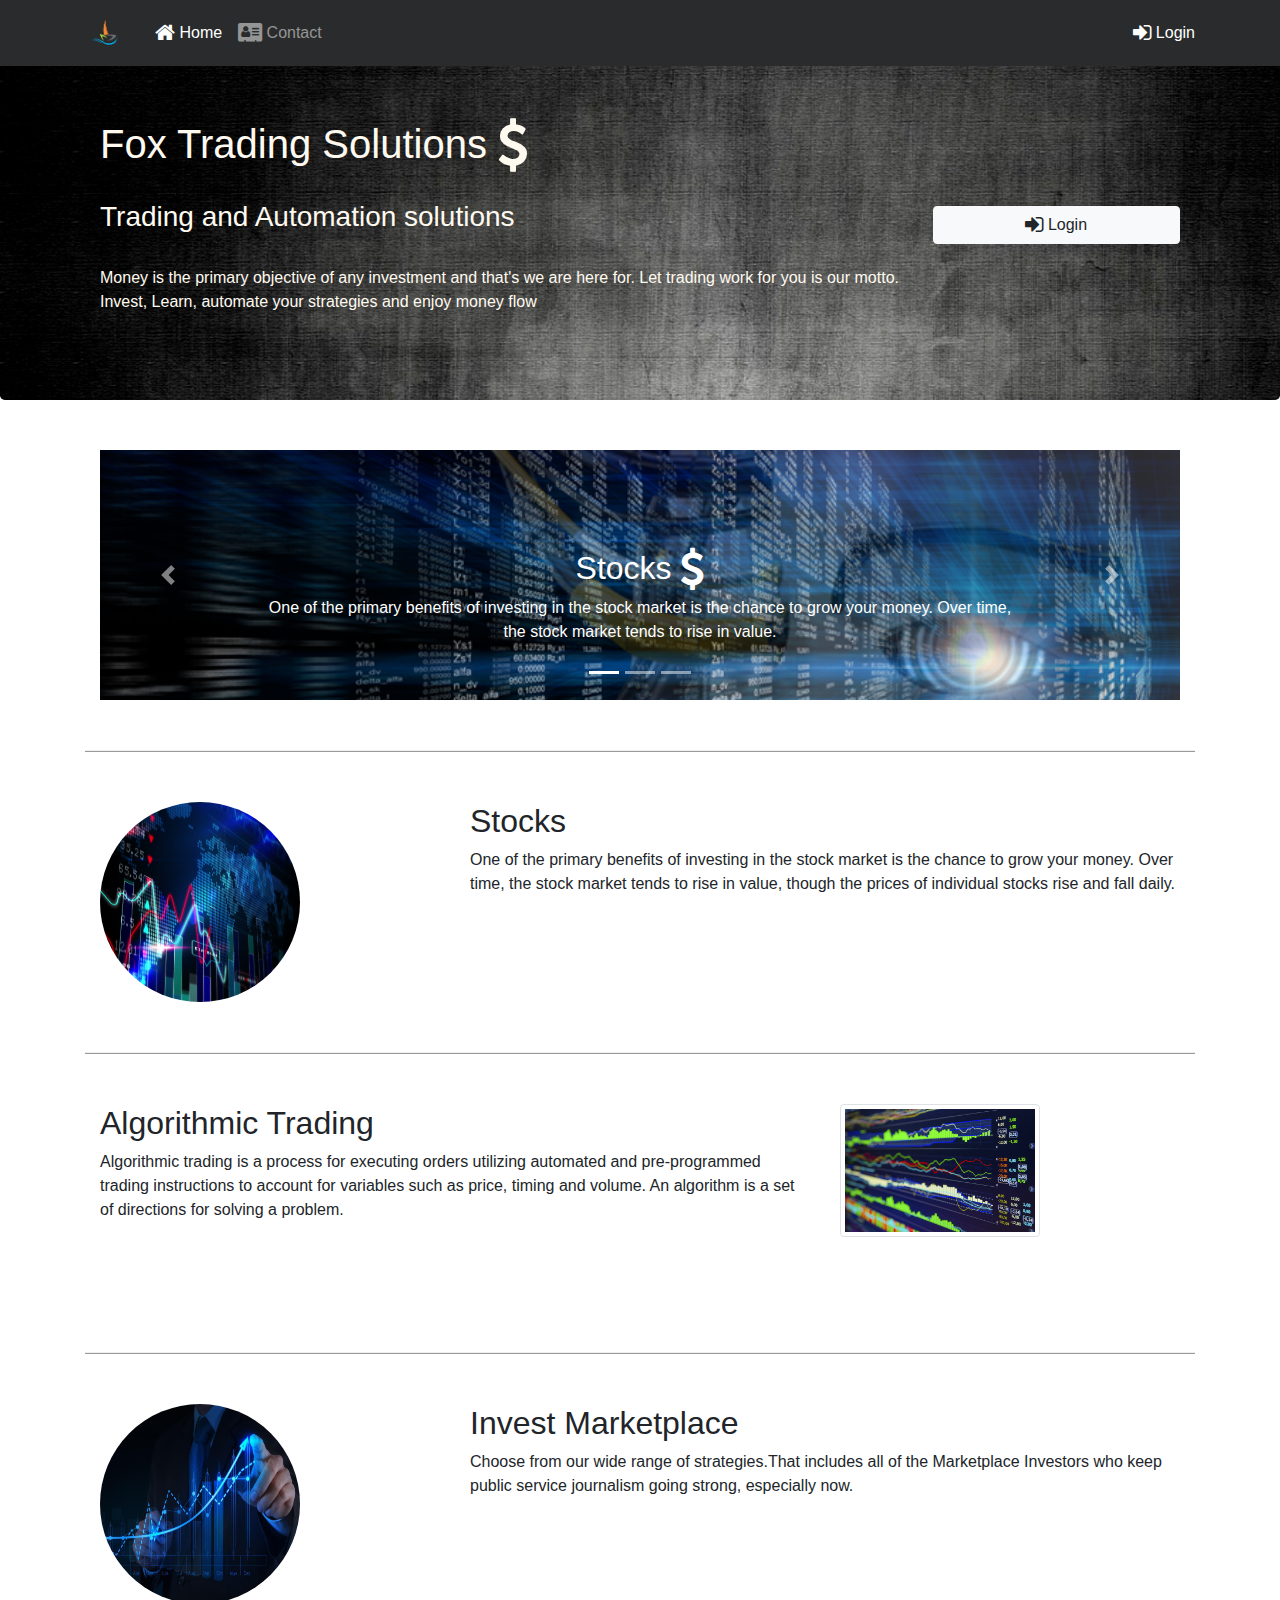
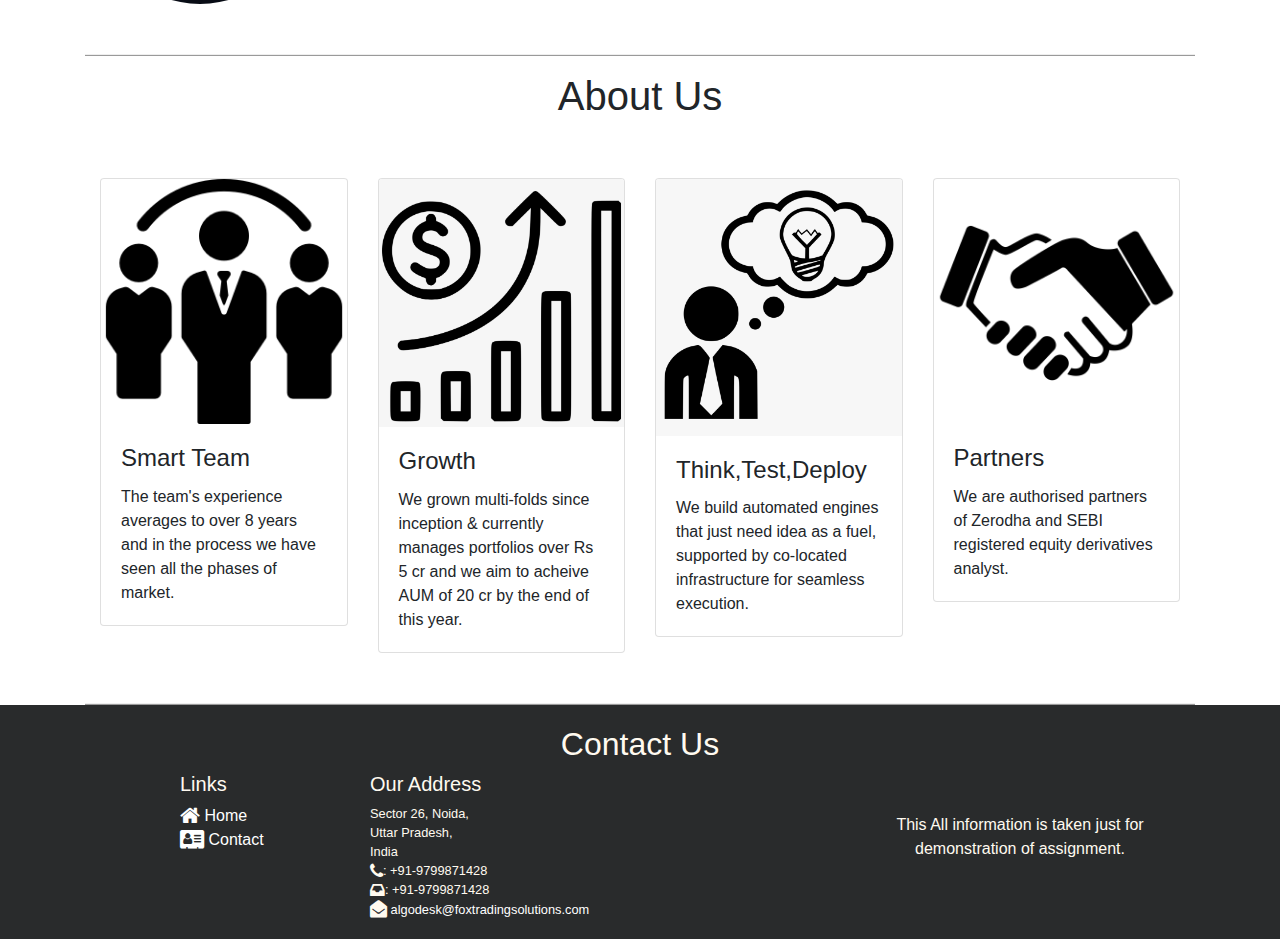
<file: index.html>
<!DOCTYPE html>
<html lang="en">
<head>
    <meta charset="UTF-8">
    <meta name="viewport" content="width=device-width, initial-scale=1.0">
    <title>Login Page</title>
    <link rel="stylesheet" href="https://maxcdn.bootstrapcdn.com/bootstrap/4.0.0/css/bootstrap.min.css" 
    integrity="sha384-Gn5384xqQ1aoWXA+058RXPxPg6fy4IWvTNh0E263XmFcJlSAwiGgFAW/dAiS6JXm" 
    crossorigin="anonymous">
    <link rel="stylesheet" href="https://stackpath.bootstrapcdn.com/font-awesome/4.7.0/css/font-awesome.min.css">
    <link rel="stylesheet" href="./styles.css">
</head>
<body>
    <nav class="navbar navbar-dark navbar-expand-sm  fixed-top">
        <div class="container">
            <button class="navbar-toggler" type="button" data-toggle="collapse" data-target="#Navbar">
                <span class="navbar-toggler-icon"></span>
            </button>

            <a class="navbar-brand" href="#"><img src="img/logo.jpg" alt="logo" height="40" width="46"></a>

            <div class="collapse navbar-collapse" id="Navbar">
                <ul class="navbar-nav mr-auto">
                    <li class="nav-item active"><a class="nav-link" href="#"><span class="fa fa-home fa-lg"></span> Home</a> </li>
                    <li class="nav-item"><a class="nav-link" href="#"><span class="fa fa-address-card fa-lg"></span> Contact</a> </li>
                </ul>
                <span class="navbar-text">
                    <a data-toggle="modal" data-target="#loginModal">
                    <span class="fa fa-sign-in fa-lg"></span> Login</a>
                </span>
            </div>
                
        </div>
    </nav>


        <div id="loginModal" class="modal fade" role="dialog">
            <div class="modal-dialog modal-lg" role="content">
                
                <div class="modal-content">
                    <div class="modal-header bg-dark text-white">
                        <h4 class="modal-title">Login </h4>
                        <button type="button" class="close" data-dismiss="modal">&times;</button>
                    </div>
                    <div class="modal-body bg-light">
                        <form class="mt-2 ml-2 mb-2" id="log">
                            <div class="row form-group">
                                <label for="username" class="col-form-label col-md-3">Email</label>
                                <input type="email" class="col-md-9" placeholder="Email / Username">
                            </div>
                            <div class="row form-group">
                                <label for="password" class="col-form-label col-md-3">Password</label>
                                <input type="password" class="col-md-9" placeholder="Password" id="password">
                            </div>
                            <div class=" row form-check offset-3 form-group">
                                <input class="form-check-input" type="checkbox">
                                <label class="form-check-label"> Remember me
                                </label>
                            </div>
                            <div class="row form-group offset-3">
                                <button class="btn btn-dark">
                                   <span class="fa fa-sign-in fa-lg"></span> Login
                                </button>
                                <p><a href="#" class="ml-2"> Forgot your password?</a></p>
                            </div>
                        </form>
                    </div>
                </div>
            </div>
        </div>
        
        <header class="jumbotron">
            <div class="container">
                <div class="row row-header">
                    <div class="col-12 col-sm-9">
                        <h1>Fox Trading Solutions <i class="fa fa-usd fa-lg"></i></h1><br>
                        <h3>Trading and Automation solutions</h3><br>
                        <p>Money is the primary objective of any investment and that's we are here for.
                            Let trading work for you is our motto.
                            Invest, Learn, automate your strategies and enjoy money flow</p>
                    </div>
                    <div class="col-12 col-sm-3  align-self-center">
                                <button class="btn btn-light btn-block" data-toggle="modal" data-target="#loginModal">
                                    
                                    <span class="fa fa-sign-in fa-lg"></span> Login
                                </button>
                    </div>
                                        
                </div>
            </div>
        </header>

        <div class="container">
            <div class="row row-content">
                <div class="col">
                    <div id="mycarousel" class="carousel slide" data-ride="carousel">
                        <div class="carousel-inner" role="listbox">
                            <div class="carousel-item active">
                                <img class="d-block img-fluid"
                                    src="img/d4.png" alt="Uthappizza">
                                <div class="carousel-caption ">
                                    <h2>Stocks  <span class="fa fa-usd fa-lg"></span></h2>
                                    <p>One of the primary benefits of investing in the stock market is the chance to grow your money. Over time, the stock market tends to rise in value. </p>
                                </div>
                            </div>
                            <div class="carousel-item">
                                <img src="img/trade2.jpg" alt="buffet" class="d-block img-fluid">
                                <div  class="carousel-caption ">
                                    <h2>Algorithmic Trading</h2>
                                    <p>It is a automated and pre-programmed trading instructions to account for variables such as price, timing and volume. </p>
                           
                                </div>
                            </div>
                            <div class="carousel-item">
                                <img src="img/d2.jpg" alt="chef" class="d-block img-fluid">
                                <div  class="carousel-caption ">
                                    <h2>Invest Marketplace</h2>
                                    <p>Choose from our wide range of strategies.That includes all of the Marketplace Investors who keep public service.</p>
                                </div>
                            </div>
                        </div>
                            <ol class="carousel-indicators">
                                <li data-target="#mycarousel" data-slide-to="0" class="active"></li>
                                <li data-target="#mycarousel" data-slide-to="1"></li>
                                <li data-target="#mycarousel" data-slide-to="2"></li>
                            </ol>
                        </div>
        
                        <a class="carousel-control-prev" href="#mycarousel" role="button" data-slide="prev">
                            <span class="carousel-control-prev-icon"></span>
                        </a>
                        <a class="carousel-control-next" href="#mycarousel" role="button" data-slide="next">
                            <span class="carousel-control-next-icon"></span>
                        </a>
                        
                    </div>
                 </div>
            </div>

            <div class="container">
                <div class="row row-content align-self-center">
                    <div class="col-sm-4">
                        <img src="img/trade2.jpg" alt="stock" class="d-flex mr-3 rounded-circle align-self-center" width="200" height="200">
                            
                    </div>
                    <div class="col col-sm col-md ">
                        <div class="media">
                            <div class="media-body">
                                <h2>Stocks</h2>
                                <p>One of the primary benefits of investing in the stock market is the chance to grow your money. Over time, the stock market tends to rise in value, though the prices of individual stocks rise and fall daily.</p>
                            </div>
                        </div>
                    </div>
                </div>

                <div class="row row-content align-self-center">
                    <div class="col-sm-4">
                        <img src="img/trade5.jpg" alt="stock" class="d-flex mr-3 img-thumbnail align-self-center" width="200" height="200">
                            
                    </div>
                    <div class="col col-sm col-md order-first">
                        <div class="media">
                            <div class="media-body">
                                <h2>Algorithmic Trading</h2>
                                <p>Algorithmic trading is a process for executing orders utilizing automated and pre-programmed trading instructions to account for variables such as price, timing and volume. An algorithm is a set of directions for solving a problem.</p>
                            </div>
                        </div>
                    </div>
                </div>
                <div class="row row-content align-self-center">
                    <div class="col-sm-4">
                        <img src="img/trade.jpg" alt="Stocks" class="d-flex mr-3 rounded-circle align-self-center" width="200" height="200">
                    </div>
                    <div class="col col-sm col-md ">
                        <div class="media">
                            
                            <div class="media-body">
                                <h2>Invest Marketplace</h2>
                                <p>Choose from our wide range of strategies.That includes all of the Marketplace Investors who keep public service journalism going strong, especially now.</p>
                                
                            </div>
                        </div>
                    </div>
                </div>
            </div>
        
        
            <div class="container ">
                <h1 class="text-center mt-3">About Us</h1>
                <div class="row row-content align-self-center mr-auto">
                    <div class="col-12 col-sm-3 ">
                        <div class="card" style="width:auto">
                            <img class="card-img-top" src="img/team.png" alt="team img" style="width:100%">
                            <div class="card-body">
                              <h4 class="card-title">Smart Team</h4>
                              <p class="card-text">The team's experience averages to over 8 years and in the process we have seen all the phases of market. </p>
                              
                            </div>
                          </div>
                    </div>
                    <div class="col-12 col-sm-3 ">
                        <div class="card" style="width:auto">
                            <img class="card-img-top" src="img/rev.jpg" alt="team img" style="width:100%">
                            <div class="card-body">
                              <h4 class="card-title">Growth</h4>
                              <p class="card-text">We grown multi-folds since inception & currently manages portfolios over Rs 5 cr and we aim to acheive AUM of 20 cr by the end of this year.</p>
                              
                            </div>
                          </div>
                    </div>
                    <div class="col-12 col-sm-3 ">
                        <div class="card" style="width:auto">
                            <img class="card-img-top" src="img/think.png" alt="team img" style="width:100%">
                            <div class="card-body">
                              <h4 class="card-title">Think,Test,Deploy</h4>
                              <p class="card-text">We build automated engines that just need idea as a fuel, supported by co-located infrastructure for seamless execution. </p>
                              
                            </div>
                          </div>
                    </div>
                    <div class="col-12 col-sm-3 ">
                        <div class="card" style="width:auto">
                            <img class="card-img-top" src="img/partner.png" alt="team img" style="width:100%">
                            <div class="card-body">
                              <h4 class="card-title">Partners</h4>
                              <p class="card-text">We are authorised partners of Zerodha and SEBI registered equity derivatives analyst.</p>
                              
                            </div>
                          </div>
                    </div>
                </div>
            </div>
        

        <footer class="footer">
            <div class="container">
                <h2 class="text-center mb-2">Contact Us </h2>
                <div class="row">
                    <div class="col-4 col-sm-2 offset-1">
                        <h5>Links</h5>
                        <ul class="list-unstyled text-white">
                            <li ><a href="#" class="text-white"><span class="fa fa-home fa-lg"></span> Home</a></li>
                            <li><a href="#" class="text-white"><span class="fa fa-address-card fa-lg"></span> Contact</a></li>
                        </ul>
                    </div>
                    <div class="col-7 col-sm-5 ">
                        <h5>Our Address</h5>
                        <address class="address">
                            Sector 26, Noida,<br>
                            Uttar Pradesh,<br>
                            India<br>
                          <i class="fa fa-phone fa-lg"></i>: +91-9799871428<br>
                          <i class="fa fa-inbox fa-lg"></i>: +91-9799871428<br>
                          <i class="fa fa-envelope-open fa-lg"></i> <a href="mailto:algodesk@foxtradingsolutions.com" class="text-white">algodesk@foxtradingsolutions.com</a>
                       </address>
                    </div>
                    <div class="col-12 col-sm-4 align-self-center ">
                        <div class="text-center ">
                            <p>This All information is taken just for demonstration of assignment.</p>
                        </div>
                    </div>       
                </div>
            </div>
        </footer>

    <script src="https://code.jquery.com/jquery-3.2.1.slim.min.js" integrity="sha384-KJ3o2DKtIkvYIK3UENzmM7KCkRr/rE9/Qpg6aAZGJwFDMVNA/GpGFF93hXpG5KkN" crossorigin="anonymous"></script>
    <script src="https://cdnjs.cloudflare.com/ajax/libs/popper.js/1.12.9/umd/popper.min.js" integrity="sha384-ApNbgh9B+Y1QKtv3Rn7W3mgPxhU9K/ScQsAP7hUibX39j7fakFPskvXusvfa0b4Q" crossorigin="anonymous"></script>
    <script src="https://maxcdn.bootstrapcdn.com/bootstrap/4.0.0/js/bootstrap.min.js" integrity="sha384-JZR6Spejh4U02d8jOt6vLEHfe/JQGiRRSQQxSfFWpi1MquVdAyjUar5+76PVCmYl" crossorigin="anonymous"></script>
</body>
</html>
</file>
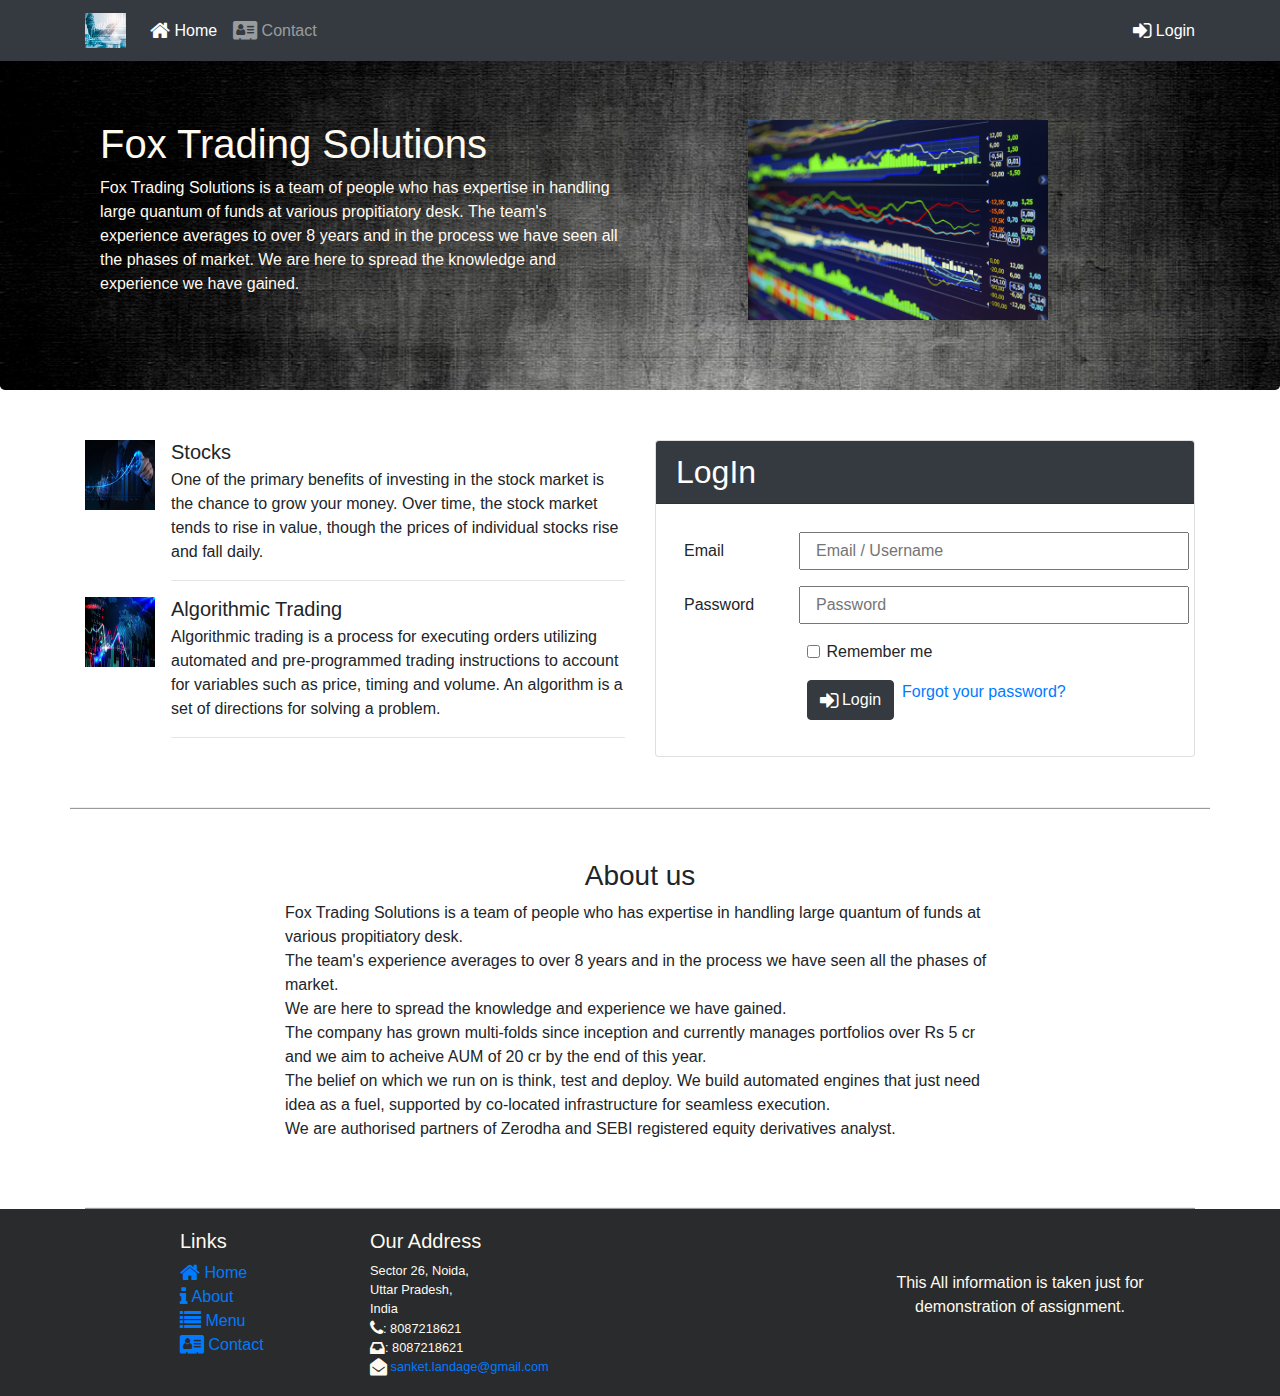
<file: Assign.html>
<!DOCTYPE html>
<html lang="en">
<head>
    <meta charset="UTF-8">
    <meta name="viewport" content="width=device-width, initial-scale=1.0">
    <title>Login Page</title>
    <link rel="stylesheet" href="https://maxcdn.bootstrapcdn.com/bootstrap/4.0.0/css/bootstrap.min.css" 
    integrity="sha384-Gn5384xqQ1aoWXA+058RXPxPg6fy4IWvTNh0E263XmFcJlSAwiGgFAW/dAiS6JXm" 
    crossorigin="anonymous">
    <link rel="stylesheet" href="https://stackpath.bootstrapcdn.com/font-awesome/4.7.0/css/font-awesome.min.css">
    <link rel="stylesheet" href="./styles.css">
</head>
<body>
    <nav class="navbar navbar-dark navbar-expand-sm bg-dark fixed-top">
        <div class="container">
            <button class="navbar-toggler" type="button" data-toggle="collapse" data-target="#Navbar">
                <span class="navbar-toggler-icon"></span>
            </button>

            <a class="navbar-brand" href="#"><img src="img/b5a9ddac4fec3f2efbb28c38307af5b8.jpg" alt="logo" height="35" width="41"></a>

            <div class="collapse navbar-collapse" id="Navbar">
                <ul class="navbar-nav mr-auto">
                    <li class="nav-item active"><a class="nav-link" href="#"><span class="fa fa-home fa-lg"></span> Home</a> </li>
                    <li class="nav-item"><a class="nav-link" href="#"><span class="fa fa-address-card fa-lg"></span> Contact</a> </li>
                </ul>
                <span class="navbar-text">
                    <a data-toggle="modal" data-target="#loginModal">
                    <span class="fa fa-sign-in fa-lg"></span> Login</a>
                </span>
            </div>
                
        </div>
    </nav>


        <div id="loginModal" class="modal fade" role="dialog">
            <div class="modal-dialog modal-lg" role="content">
                
                <div class="modal-content">
                    <div class="modal-header bg-dark text-white">
                        <h4 class="modal-title">Login </h4>
                        <button type="button" class="close" data-dismiss="modal">&times;</button>
                    </div>
                    <div class="modal-body bg-light">
                        <form>
                            <div class="form-row">
                                <div class="form-group col-sm-4">
                                        <label class="sr-only" for="exampleInputEmail3">Email address</label>
                                        <input type="email" class="form-control form-control-sm mr-1" id="exampleInputEmail3" placeholder="Enter email">
                                </div>
                                <div class="form-group col-sm-4">
                                    <label class="sr-only" for="exampleInputPassword3">Password</label>
                                    <input type="password" class="form-control form-control-sm mr-1" id="exampleInputPassword3" placeholder="Password">
                                </div>
                                <div class="col-sm-auto">
                                    <div class="form-check">
                                        <input class="form-check-input" type="checkbox">
                                        <label class="form-check-label"> Remember me
                                        </label>
                                    </div>
                                </div>
                            </div>
                            <div class="form-row">
                                <button type="button" class="btn btn-secondary btn-sm ml-auto" data-dismiss="modal">Cancel</button>
                                <button type="submit" class="btn btn-primary btn-sm ml-1">Sign in</button>        
                            </div>
                        </form>
                    </div>
                </div>
            </div>
        </div>
        
        <header class="jumbotron">
            <div class="container">
                <div class="row row-header">
                    <div class="col-12 col-sm-6">
                        <h1>Fox Trading Solutions</h1>
                        <p>Fox Trading Solutions is a team of people who has expertise in handling large quantum of funds at various propitiatory desk.
                            The team's experience averages to over 8 years and in the process we have seen all the phases of market.
                            We are here to spread the knowledge and experience we have gained.</p>
                    </div>
                    <div class="col-12 col-sm-5 offset-1 align-self-center">
                        <img src="img/trade5.jpg" alt="image" width="300" height="200">
                    </div>
                    
                </div>
            </div>
        </header>
        <div class="row row-content container" id="log">
            <div class="col-12 col-sm-6">
                <div class="media ">
                    <img class="mr-3" src="img/trade.jpg" alt="Generic placeholder image" width="70" height="70">
                    <div class="media-body">
                      <h5 class="mt-0 mb-1">Stocks</h5>
                      One of the primary benefits of investing in the stock market is the chance to grow your money. Over time, the stock market tends to rise in value, though the prices of individual stocks rise and fall daily.
                      <hr>
                    </div>
                   
                </div>
                <div class="media">
                    <img class="mr-3" src="img/trade2.jpg" alt="Generic placeholder image" width="70" height="70">
                    <div class="media-body">
                      <h5 class="mt-0 mb-1">Algorithmic Trading</h5>
                      Algorithmic trading is a process for executing orders utilizing automated and pre-programmed trading instructions to account for variables such as price, timing and volume. An algorithm is a set of directions for solving a problem.
                      <hr>
                    </div>
                </div>
            </div>
            <div class="col-12 col-sm-6">
                <div class="card">
                    <h2 class="card-header bg-dark  text-white"> LogIn </h2>
                    <div class="card-body">
                        <form class="mt-2 ml-2 mb-2" id="log">
                            <div class="row form-group">
                                <label for="username" class="col-form-label col-md-3">Email</label>
                                <input type="email" class="col-md-9" placeholder="Email / Username">
                            </div>
                            <div class="row form-group">
                                <label for="password" class="col-form-label col-md-3">Password</label>
                                <input type="password" class="col-md-9" placeholder="Password" id="password">
                            </div>
                            <div class=" row form-check offset-3 form-group">
                                <input class="form-check-input" type="checkbox">
                                <label class="form-check-label"> Remember me
                                </label>
                            </div>
                            <div class="row form-group offset-3">
                                <button class="btn btn-dark">
                                   <span class="fa fa-sign-in fa-lg"></span> Login
                                </button>
                                <p><a href="#" class="ml-2"> Forgot your password?</a></p>
                            </div>
                            

                        </form>
                    </div>
                </div>
            </div>
        </div>

        
            <div class="container">
                <div class="row row-content">
                    <div class="col-12 col-sm-8 offset-2">
                        <h3 class="text-center">About us </h3>
                        <p class="align-self-center">Fox Trading Solutions is a team of people who has expertise in handling large quantum of funds at various propitiatory desk. <br>
                            The team's experience averages to over 8 years and in the process we have seen all the phases of market. <br>
                            We are here to spread the knowledge and experience we have gained.<br>
                            The company has grown multi-folds since inception and currently manages portfolios over Rs 5 cr and we aim to acheive AUM of 20 cr by the end of this year.<br>
                            The belief on which we run on is think, test and deploy. We build automated engines that just need idea as a fuel, supported by co-located infrastructure for seamless execution.<br>
                            We are authorised partners of Zerodha and SEBI registered equity derivatives analyst.</p>
                    </div>
                </div>
            </div>
        

        <footer class="footer">
            <div class="container">
                <div class="row">
                    <div class="col-4 col-sm-2 offset-1">
                        <h5>Links</h5>
                        <ul class="list-unstyled">
                            <li><a href="#"><span class="fa fa-home fa-lg"></span> Home</a></li>
                            <li><a href="#"><span class="fa fa-info fa-lg"></span> About</a></li>
                            <li><a href="#"><span class="fa fa-list fa-lg"></span> Menu</a></li>
                            <li><a href="#"><span class="fa fa-address-card fa-lg"></span> Contact</a></li>
                        </ul>
                    </div>
                    <div class="col-7 col-sm-5 ">
                        <h5>Our Address</h5>
                        <address class="address">
                            Sector 26, Noida,<br>
                            Uttar Pradesh,<br>
                            India<br>
                          <i class="fa fa-phone fa-lg"></i>: 8087218621<br>
                          <i class="fa fa-inbox fa-lg"></i>: 8087218621<br>
                          <i class="fa fa-envelope-open fa-lg"></i> <a href="mailto:sanket.landage@gmail.com">sanket.landage@gmail.com</a>
                       </address>
                    </div>
                    <div class="col-12 col-sm-4 align-self-center ">
                        <div class="text-center ">
                            <p>This All information is taken just for demonstration of assignment.</p>
                        </div>
                    </div>       
                </div>
            </div>
        </footer>

    <script src="https://code.jquery.com/jquery-3.2.1.slim.min.js" integrity="sha384-KJ3o2DKtIkvYIK3UENzmM7KCkRr/rE9/Qpg6aAZGJwFDMVNA/GpGFF93hXpG5KkN" crossorigin="anonymous"></script>
    <script src="https://cdnjs.cloudflare.com/ajax/libs/popper.js/1.12.9/umd/popper.min.js" integrity="sha384-ApNbgh9B+Y1QKtv3Rn7W3mgPxhU9K/ScQsAP7hUibX39j7fakFPskvXusvfa0b4Q" crossorigin="anonymous"></script>
    <script src="https://maxcdn.bootstrapcdn.com/bootstrap/4.0.0/js/bootstrap.min.js" integrity="sha384-JZR6Spejh4U02d8jOt6vLEHfe/JQGiRRSQQxSfFWpi1MquVdAyjUar5+76PVCmYl" crossorigin="anonymous"></script>
</body>
</html>
</file>
<file: styles.css>
.row-header{
    margin: 0px auto;
    padding: 0px auto;
}

.row-content{
    margin: 0px auto;
    padding: 50px 0px 50px 0px;
    border-bottom: 2px ridge;
    min-height: 300px;
}

.footer{
    color: floralwhite;
    background-color: #292b2c;
    margin: 0px auto;
    padding: 20px 0px 20px 0px;
}
.jumbotron{
    padding: 70px 30px 70px 30px;
    margin: 0px auto;
    background-image: url("img/bg.jpg");
    /* background: #53588a; */
    color: floralwhite;
}
.address{
    font-size: 80%;
    color: floralwhite;
    margin: 0px;
}

body {
    padding: 50px 0px 0px 0px;
    z-index: 0;
    margin: auto;
    /* background-color: #4e5052;
    color: floralwhite; */
}

.tab-content{
    border-left: 1px solid #ddd;
    border-right: 1px solid #ddd;
    border-bottom: 1px solid #ddd;
    padding: 10px;

}
.carousel {
    background: #53588a;
}

.carousel-item {
  height: 250px;
}

.carousel-item img {
    position: absolute;
    top: 0;
    left: 0;
    min-height: 250px;
    width: 100%;
}

#carouselButton {
    right:0px;
    position: absolute;
    bottom: 0px;
    z-index: 1;
}
.navbar-dark{
    background: #292b2c;
}
/* .card{
    color: black;
} */
</file>
